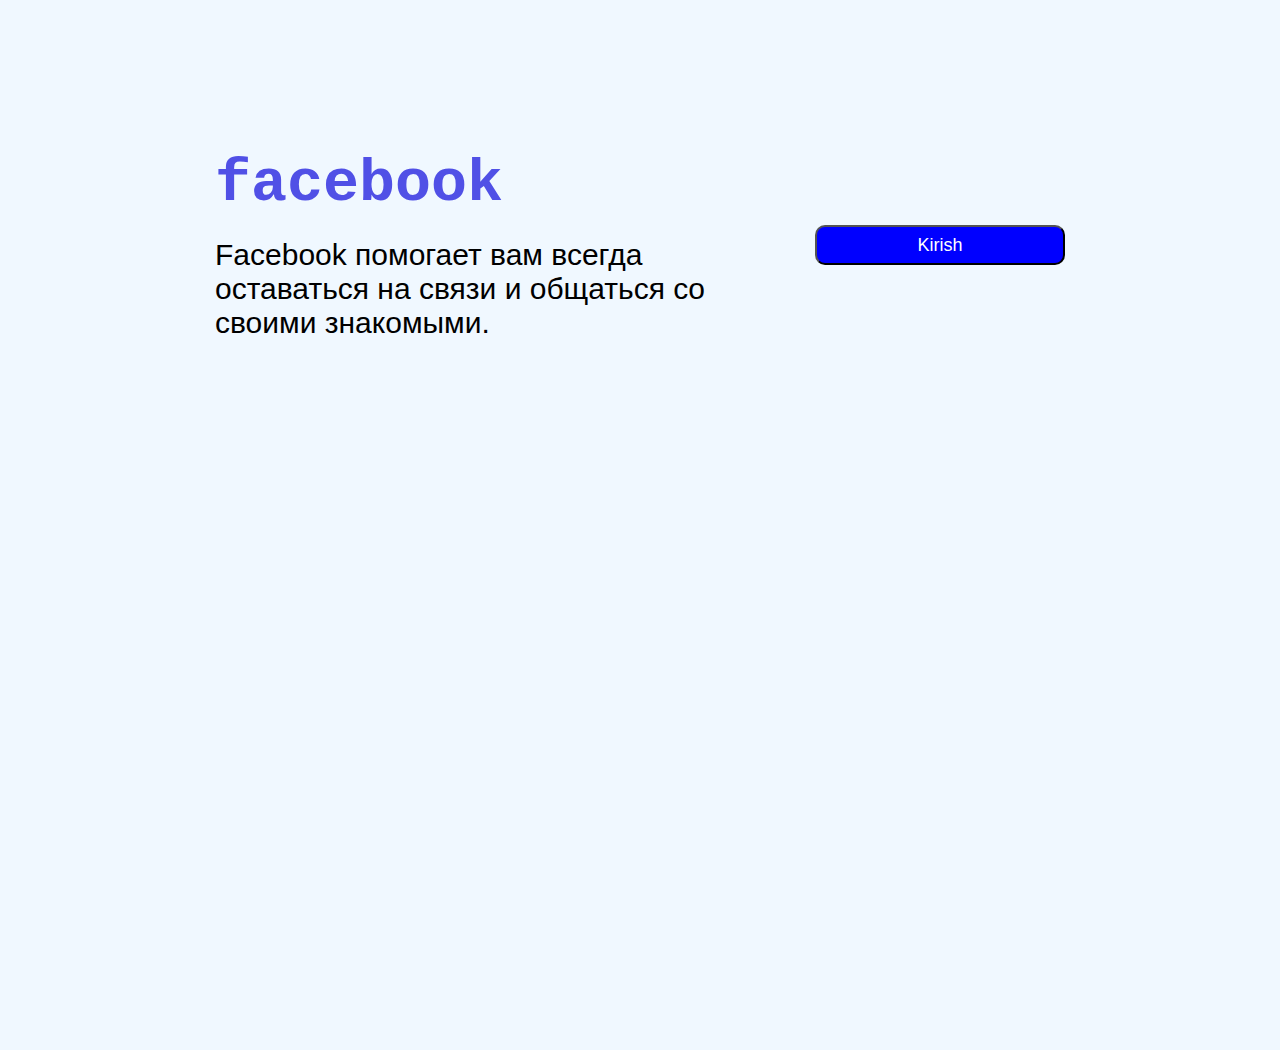
<file: index.html>
<!DOCTYPE html>
<html lang="en">
<head>
    <meta charset="UTF-8">
    <meta name="viewport" content="width=device-width, initial-scale=1.0">
    <title>facebook</title>
    <link rel="stylesheet" href="./style/main.css">
</head>
<body>

<div class="container">

    <div class="facebook">
        <h1>facebook</h1>
        <p>Facebook помогает вам всегда оставаться на связи и общаться co своими знакомыми.</p>
    </div>

    <button style="width: 250px;height: 40px;border-radius: 10px;background-color: blue;color: white;display: flex;justify-content: center;align-items: center;"><a style="text-decoration: none;color: white;font-size: 18px;" class="link" href="./home.html">Kirish</a></button>
</div>


   <script src="./js/home.js"></script> 
</body>
</html>
</file>
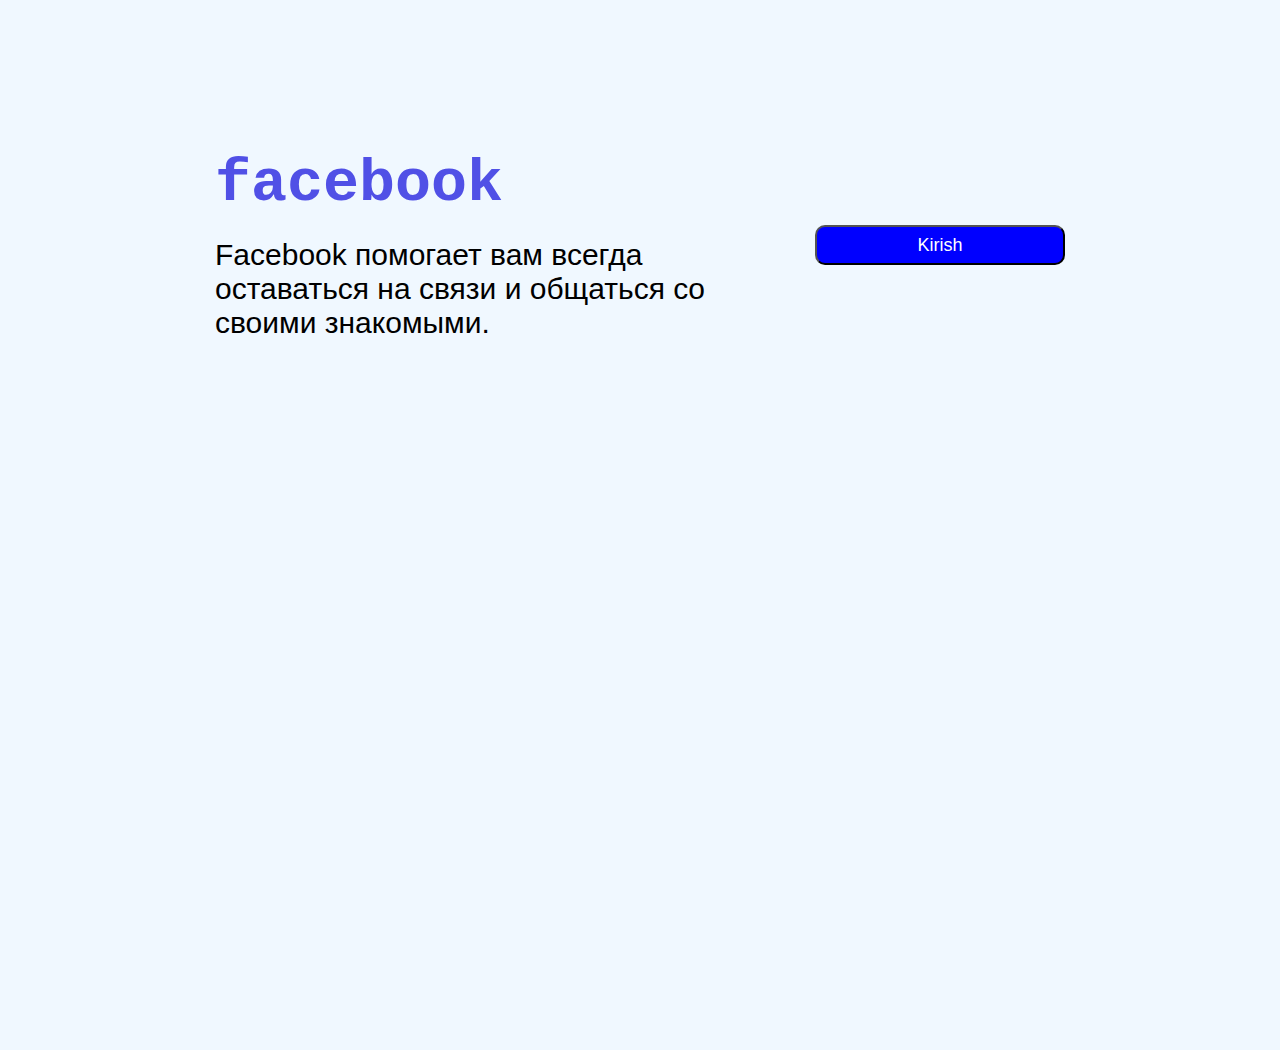
<file: admin.html>
<!DOCTYPE html>
<html lang="en">
<head>
    <meta charset="UTF-8">
    <meta name="viewport" content="width=device-width, initial-scale=1.0">
    <title>Document</title>
    <link rel="stylesheet" href="./style/main.css">
</head>
<body>
    <div class="center">
    <h2>Admin</h2>
    <div class="admin"></div>
    <script src="../js/admin.js"></script>
    <button style="border-radius: 10px;width: 120px;height: 35px;cursor: pointer;margin-block-start: 15px;background-color: red;color: white;" onclick="logout()">LOG OUT</button>
</div>
</body>
</html>
</file>
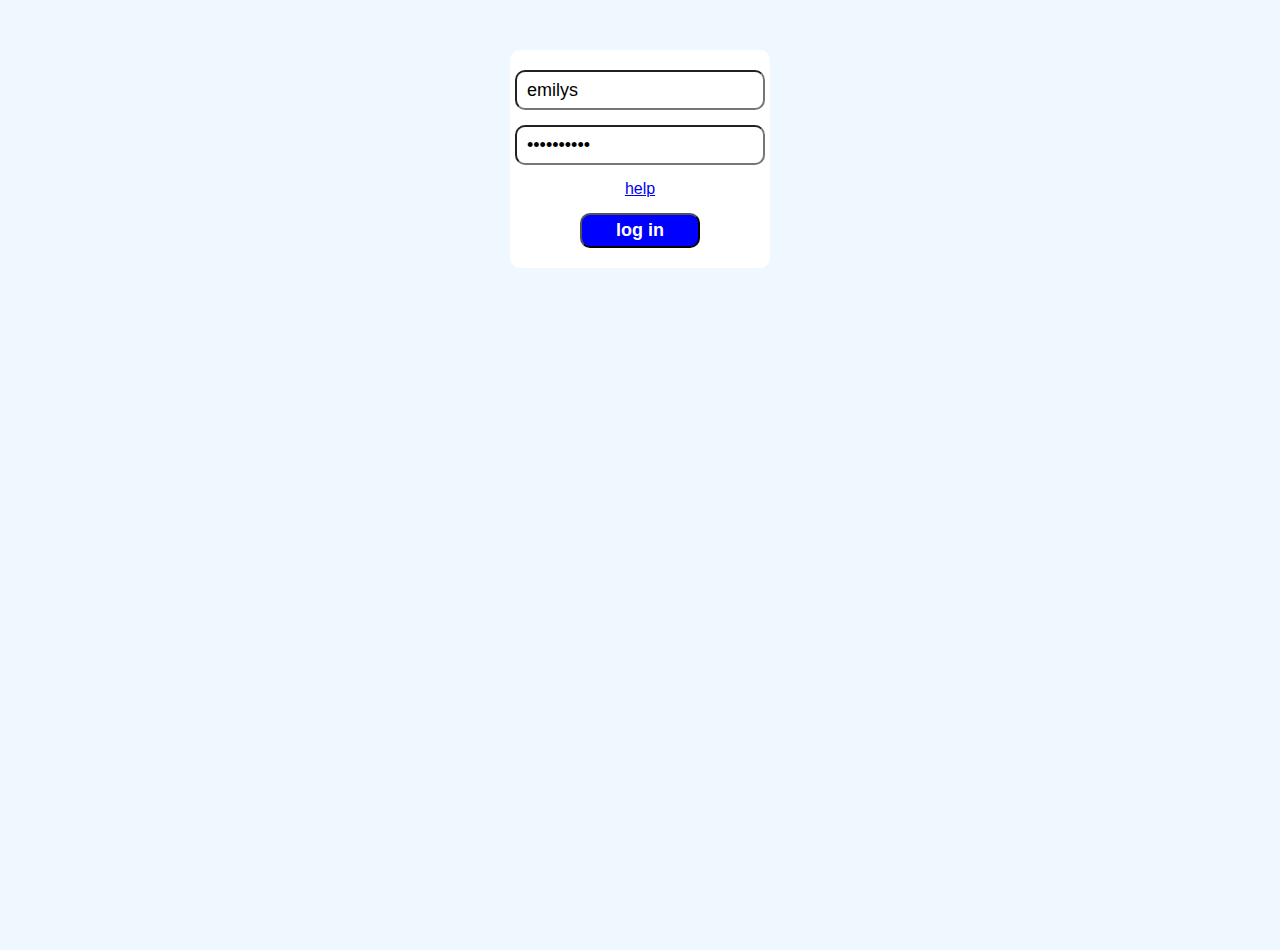
<file: home.html>
<!DOCTYPE html>
<html lang="en">
<head>
    <meta charset="UTF-8">
    <meta name="viewport" content="width=device-width, initial-scale=1.0">
    <title>login</title>
    <link rel="stylesheet" href="./style/main.css">
</head>
<body>

    <form class="form" action="">
        <input value="emilys" class="username" placeholder="username" type="text">
        <input value="emilyspass" class="password" placeholder="password" type="password">
        <a href="./admin.html">help</a>
        <button type="submit"> log in</button>
    </form>

    <script src="./js/main.js"></script>
</body>
</html>
</file>
<file: style/main.css>
* {
  padding: 0;
  margin: 0;
  box-sizing: border-box;
  font-family: sans-serif;
}

body {
  width: 100%;
  min-height: 100vh;
  background-color: aliceblue;
}
body .form {
  display: flex;
  justify-content: flex-start;
  align-items: center;
  flex-direction: column;
  gap: 15px;
  background-color: white;
  max-width: 260px;
  border-radius: 10px;
  margin: auto;
  margin-top: 50px;
  padding-block: 20px;
}
body .form input {
  width: 250px;
  height: 40px;
  padding-left: 10px;
  font-size: 18px;
  border-radius: 10px;
}
body .form button {
  width: 120px;
  height: 35px;
  background-color: blue;
  color: white;
  font-size: 18px;
  border-radius: 10px;
  font-weight: 600;
  cursor: pointer;
}

.container {
  display: flex;
  justify-content: center;
  align-items: center;
  background-color: aliceblue;
  gap: 100px;
  margin-top: 150px;
}
.container .facebook h1 {
  font-size: 60px;
  margin-block-end: 20px;
  color: rgb(80, 80, 230);
  font-family: monospace;
}
.container .facebook p {
  font-size: 30px;
  max-width: 500px;
}/*# sourceMappingURL=main.css.map */
</file>
